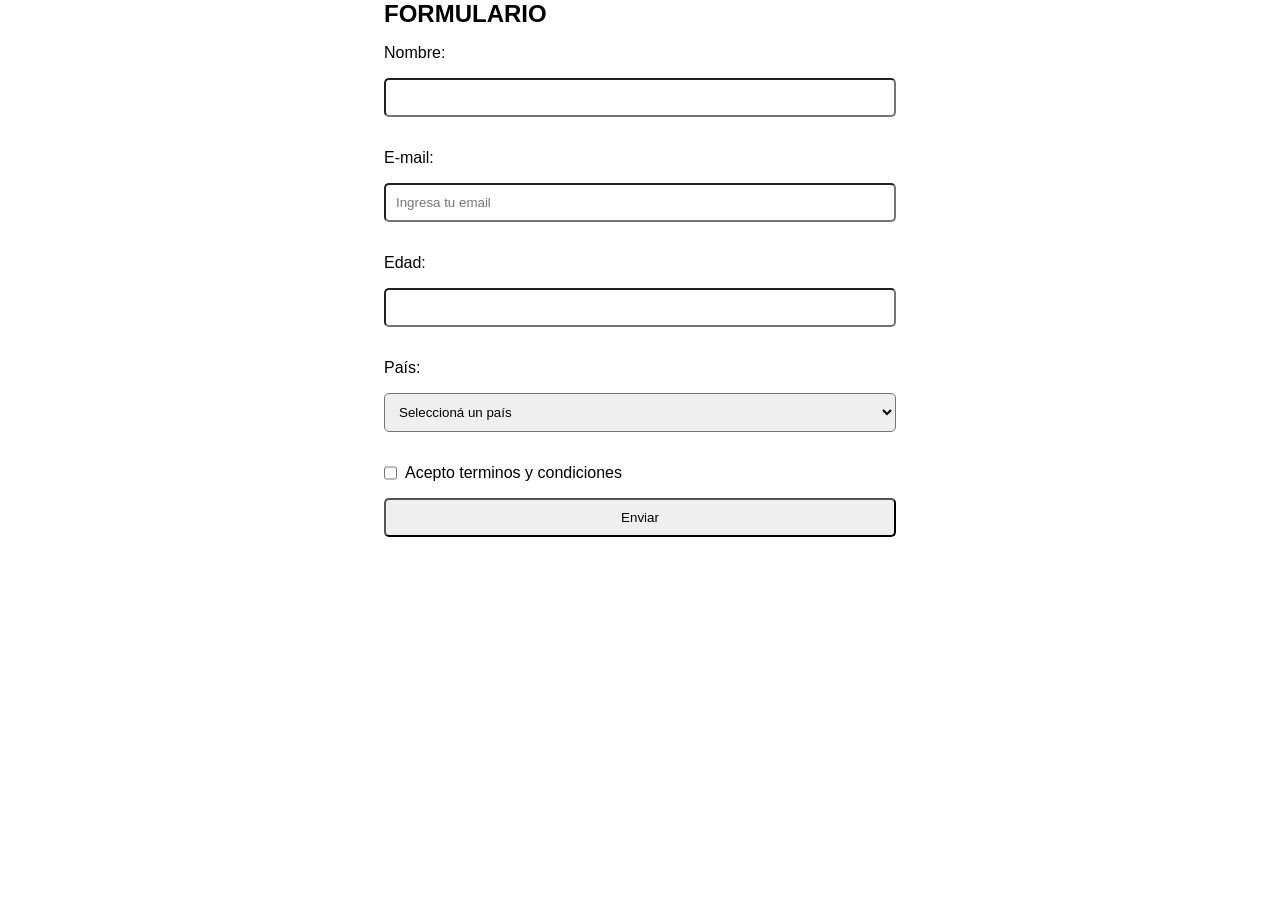
<file: index.html>
<!DOCTYPE html>
<html lang="en">
<head>
    <meta charset="UTF-8">
    <meta name="viewport" content="width=device-width, initial-scale=1.0">
    <link rel="stylesheet" href="./css/style.css">
    <title>Formulario</title>
</head>
<body>
    <main>
        <section class="seccion-formulario">
            <form  id="formulario-datos" action="resultado.html" method="get" novalidate>
                    <h1>FORMULARIO</h1>
                    <div class="datos">
                    <label for="nombre">Nombre:</label>
                    <input type="text" id="nombre" name="nombre">
                    <p id="error-nombre" class="error"></p>

                    <label for="email">E-mail:</label>
                    <input type="email" placeholder="Ingresa tu email" id="email" name="email" >
                    <p id="error-email" class="error"></p>

                    <label for="edad">Edad:</label>
                    <input id="edad" name="edad" type="number">
                    <p id="error-edad" class="error"></p>

                    <label for="pais">País:</label>
                    <select id="pais" name="pais" >
                        <option value="">Seleccioná un país</option>
                        <option value="Argentina">Argentina</option>
                        <option value="Brasil">Brasil</option>
                        <option value="Chile">Chile</option>
                        <option value="Uruguay">Uruguay</option>
                        <option value="México">México</option>
                    </select>
                    <p id="error-pais" class="error"></p>
                    </div>
                    <div class="terminos-condiciones">
                    <input type="checkbox" name="terminos-condiciones" id="terminos-condiciones">
                     Acepto terminos y condiciones
                    <p id="error-terminos-condiciones" class="error"></p>
                    </div>
                <button type="submit">Enviar</button>
            </form>
        </section>
    </main>
    <script src="index.js"></script>
</body>
</html>
</file>
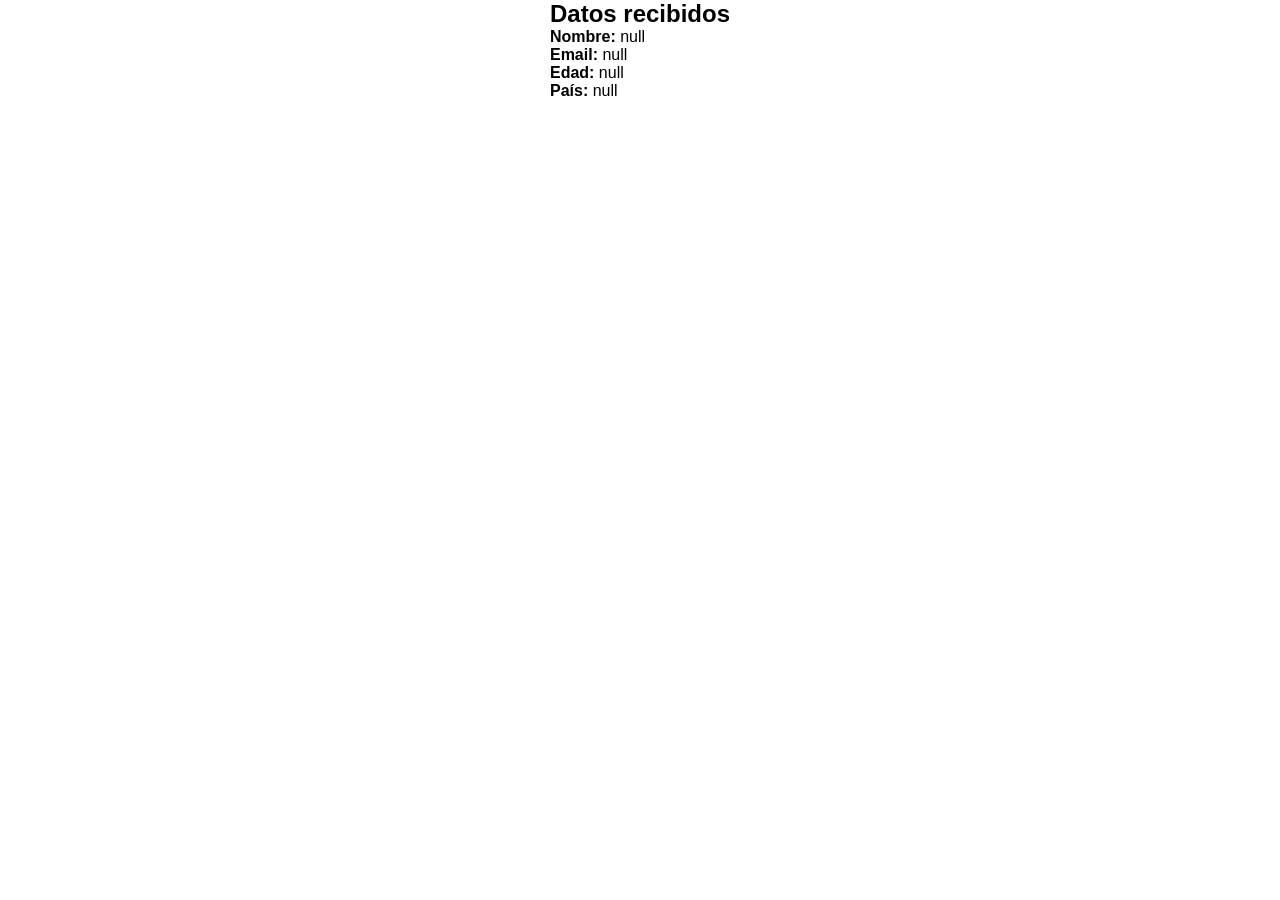
<file: resultado.html>
<!DOCTYPE html>
<html lang="es">
<head>
    <meta charset="UTF-8">
    <meta name="viewport" content="width=device-width, initial-scale=1.0">
    <title>Datos recibidos</title>
    <link rel="stylesheet" href="./css/style.css">
</head>
<body>

    <section class="seccion-formulario">

        <div id="resultado">

            <h1>Datos recibidos</h1>

            <div id="datos"></div>

        </div>

    </section>

    <script src="resultado.js"></script>

</body>
</html>
</file>
<file: css/style.css>
*{
    margin: 0;
    padding: 0;
    box-sizing: border-box;
    font-family: 'Segoe UI', Tahoma, Geneva, Verdana, sans-serif;
}

body{
    height: 100%;
}

.seccion-formulario{
    height: 100vh;
    
    display: flex;
    justify-content: center;
}

.seccion-formulario form{
    width: 40%;
    display: flex;
    flex-direction: column;
    gap: 1em;
}

.terminos-condiciones{
    display: flex;
    flex-direction: row;
    justify-content: flex-start;
    gap: 0.5em;
}

.datos{
    display: flex;
    flex-direction: column;
    gap: 1em;
}

.datos input,
.datos select {
    width: 100%;
    padding: 10px;
    border-radius: 5px;
}



button{
    width: 100%;
    padding: 10px;
    border-radius: 5px;

}

button:hover{
    background-color: rgb(170, 170, 155);
}

.error {
    color: red;
    font-size: 0.9rem;
}
</file>
